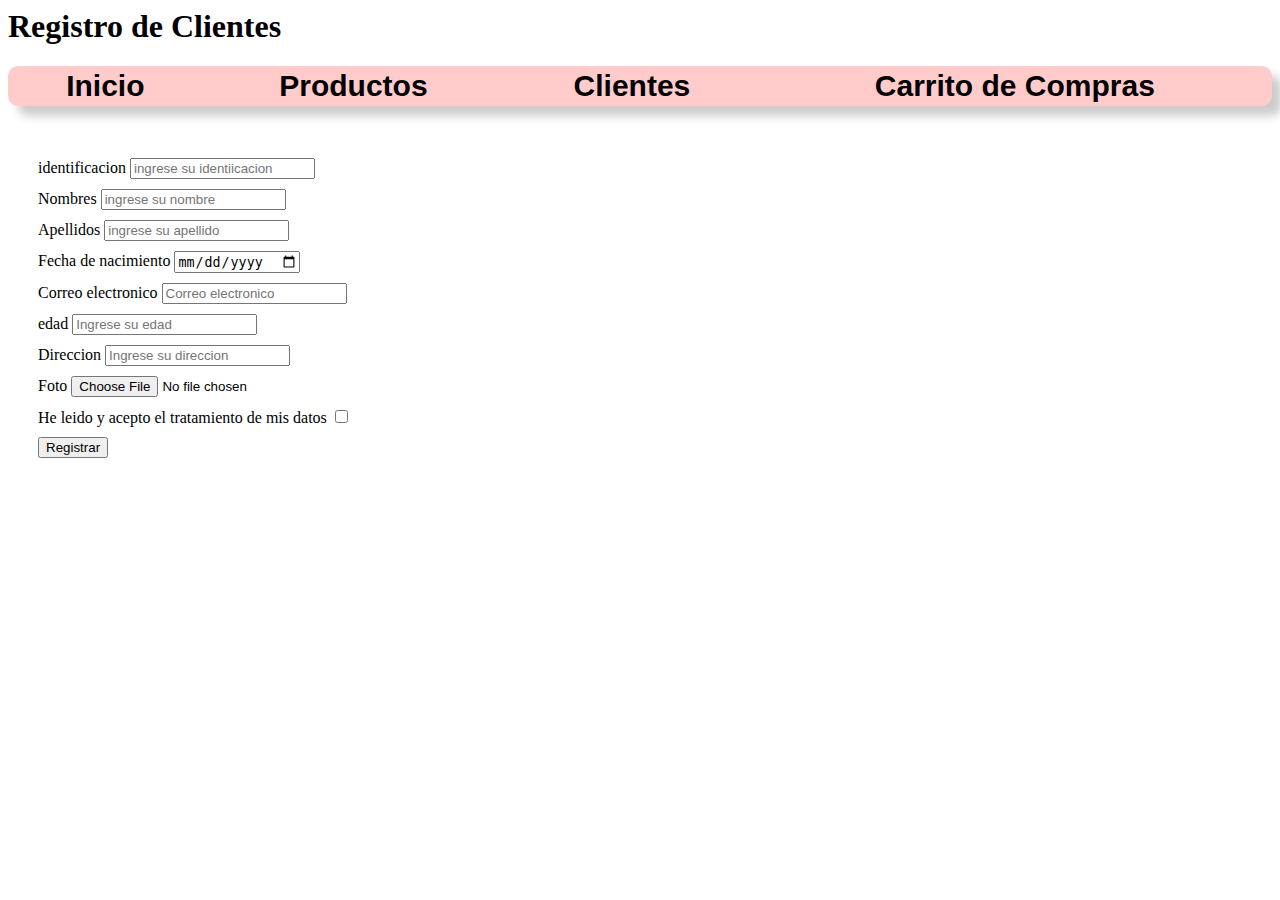
<file: Version 1/clientes.html>
<html>
    <head>
        <meta charset="utf-8">
        <meta http-equiv="X-UA-Compatible" content="IE=edge">
        <meta name="viewport" content="width=device-width, initial-scale=1.0">

        <title>Clientes</title>
        <link rel="icon" href="imagenes/favicon.png" type="image/png" />
        <link rel="stylesheet" type="text/css" href="estilos/menu.css">
    </head>
    <body>
        <h1>Registro de Clientes</h1>
        <table id="navBar">
            <tr>
                <th><a href="index.html">Inicio</a></th>
                <th><a href="productos.html">Productos</a></th>
                <th><a href="clientes.html">Clientes</a></th>
                <th><a href="carrito.html">Carrito de Compras</a></th>                
            </tr>
        </table>
        <br><br>
        <div>
            <form action="" method="GET" target="_blank">
            <!--<form action="" method="POST" target="_blank">-->
            <!--</form action="https://www.w3schools.com/action_page.php" method="GETT" target="_blank">--> 
        </form action="https://www.w3schools.com/action_page.php" method="POST" target="_blank"> 
                <div class="campos-formulario">
                 <label>identificacion</label>
                 <!--<input type="text" id="identificacion" name="identificacion" value="Holaaa> -->
                 <input type="text" id="identificacion" name="identifficacion" placeholder="ingrese su identiicacion">
                </div>
                <div class="campos-formulario">
                    <label>Nombres</label>
                    <input type="text" id="nombres"name="nombres" placeholder="ingrese su nombre">
                </div>
                 <div class="campos-formulario">
                    <label>Apellidos</label>
                    <input type="text" id="apellidos"name="apellidos" placeholder="ingrese su apellido">
                </div>
                 <div class="campos-formulario">
                    <label>Fecha de nacimiento</label>
                    <input type="date" id="fecha de nacimiento"name="fecha de nacimiento">
                </div>
                 <div class="campos-formulario">
                    <label>Correo electronico</label>
                    <input type="email" id="mail"name="mail" placeholder="Correo electronico">
                </div>
                <div class="campos-formulario">
                    <label>edad</label>
                    <input type="number" id="edad"name="edad"placeholder="Ingrese su edad">
                 </div>
                <div class="campos-formulario">
                    <label>Direccion</label>
                    <input type="texto" id="direccion"name="direccion"placeholder="Ingrese su direccion">
                 </div>
                 <div class="campos-formulario">
                    <label>Foto</label>
                    <input type="file" id="foto"name="foto"accept=".png">
                 </div>
                 <div class="campos-formulario">
                    <label>He leido y acepto el tratamiento de mis datos</label>
                    <input type="checkbox" id="tratamiento_datos"name="tratamiento_datos">
                 </div>
                 <div class="campos-formulario">
                       <input type="submit" value="Registrar">
                </div>
        </form>
      </div>
   </body>
</html>
<style>
    .campos-formulario {
        margin-bottom: 10px;
        margin-top: 10px;
        margin-left: 30px;
    }
</style>
</file>
<file: Version 1/estilos/menu.css>
table {
    font-family: sans-serif;
    font-size: 30px;
  }
  
  #navBar {
    z-index: 1;
    /* position: fixed;*/

    top: 0;
    left: 0;
    width: 100%;
    text-align: center;
    background: #ffcccb !important;
    box-shadow: 10px 10px 10px #ccc;
    border-radius: 10px;
  }
  
  #navBar a {
    display: block;
    color: #000;
    text-decoration: none;
    border-radius: 10px;
    padding-left: 20px;
    padding-right: 20;
  }
  
  #navBar a:hover {
    color: #000;
    background: #B9B9B9;
    text-decoration: none;
  }
  
  #navBar a.selected {
    color: #000;
    background: #B9B9B9;
    text-decoration: none;
    
  }
</file>
